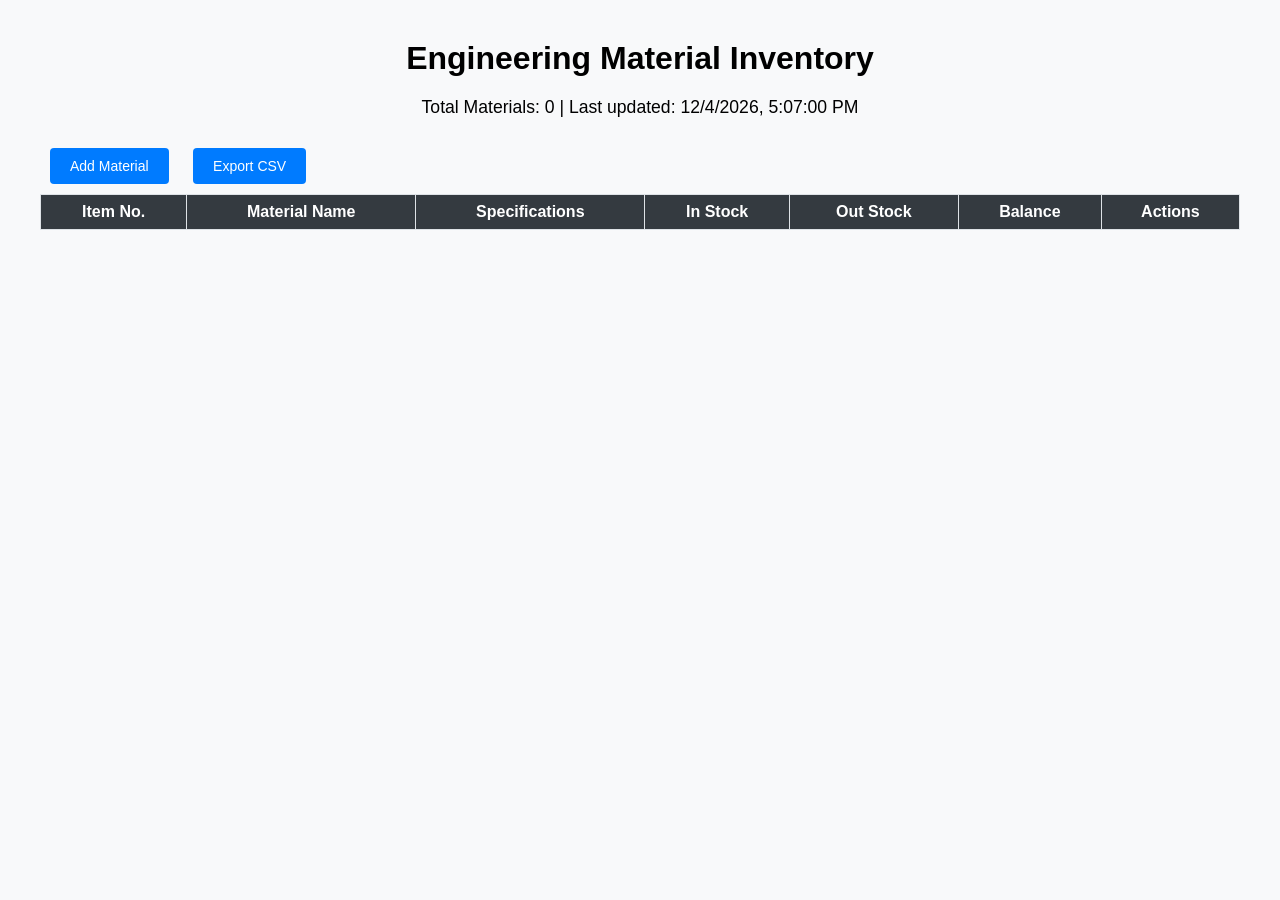
<file: material_inventory.html>
<!DOCTYPE html>
<html lang="en">
<head>
    <meta charset="UTF-8">
    <title>Engineering Material Inventory</title>
    <style>
        body {
            font-family: Arial, sans-serif;
            margin: 40px;
            background-color: #f8f9fa;
        }

        h1 {
            text-align: center;
            margin-bottom: 20px;
        }

        .summary {
            text-align: center;
            margin-bottom: 20px;
            font-size: 1.1em;
        }

        button {
            margin: 10px;
            padding: 10px 20px;
            font-size: 14px;
            background-color: #007bff;
            color: white;
            border: none;
            border-radius: 4px;
            cursor: pointer;
        }

        button:hover {
            background-color: #0056b3;
        }

        table {
            width: 100%;
            border-collapse: collapse;
            background-color: white;
        }

        th, td {
            border: 1px solid #dee2e6;
            padding: 8px;
            text-align: center;
        }

        th {
            background-color: #343a40;
            color: white;
        }

        .modal {
            display: none;
            position: fixed;
            top: 0;
            left: 0;
            width: 100%;
            height: 100%;
            background: rgba(0, 0, 0, 0.6);
            justify-content: center;
            align-items: center;
        }

        .modal-content {
            background: white;
            padding: 20px;
            border-radius: 8px;
            width: 400px;
        }

        .modal-content input, .modal-content button {
            margin: 10px 0;
            width: 100%;
            padding: 8px;
        }

        .modal-content label {
            display: block;
            margin-top: 10px;
        }
    </style>
</head>
<body>
    <h1>Engineering Material Inventory</h1>

    <div class="summary">
        <span id="totalItems">Total Materials: 0</span> |
        <span id="lastUpdated">Last updated: Never</span>
    </div>

    <button id="addMaterialBtn">Add Material</button>
    <button id="exportBtn">Export CSV</button>

    <table id="materialsTable">
        <thead>
            <tr>
                <th>Item No.</th>
                <th>Material Name</th>
                <th>Specifications</th>
                <th>In Stock</th>
                <th>Out Stock</th>
                <th>Balance</th>
                <th>Actions</th>
            </tr>
        </thead>
        <tbody></tbody>
    </table>

    <div class="modal" id="materialModal">
        <div class="modal-content">
            <form id="materialForm">
                <input type="hidden" id="editItemId">
                <label>Item Number:</label>
                <input type="number" id="itemNumber" required>
                <label>Material Name:</label>
                <input type="text" id="materialName" required>
                <label>Specifications:</label>
                <input type="text" id="specifications" required>
                <label>In Stock:</label>
                <input type="number" id="inStock" required>
                <label>Out Stock:</label>
                <input type="number" id="outStock" required>
                <button type="submit">Save</button>
                <button type="button" onclick="closeModal()">Cancel</button>
            </form>
        </div>
    </div>

    <script>
        let materials = JSON.parse(localStorage.getItem('engineeringMaterials')) || [];
        let nextItemNumber = materials.length ? Math.max(...materials.map(m => m.itemNumber)) + 1 : 1;

        document.addEventListener('DOMContentLoaded', () => {
            const tableBody = document.querySelector('#materialsTable tbody');
            const modal = document.getElementById('materialModal');
            const materialForm = document.getElementById('materialForm');

            function openModal(editData = null) {
                modal.style.display = 'flex';
                if (editData) {
                    document.getElementById('editItemId').value = editData.id;
                    document.getElementById('itemNumber').value = editData.itemNumber;
                    document.getElementById('materialName').value = editData.name;
                    document.getElementById('specifications').value = editData.specifications;
                    document.getElementById('inStock').value = editData.inStock;
                    document.getElementById('outStock').value = editData.outStock;
                } else {
                    materialForm.reset();
                    document.getElementById('editItemId').value = '';
                    document.getElementById('itemNumber').value = nextItemNumber;
                }
            }

            window.closeModal = () => {
                modal.style.display = 'none';
            };

            function renderTable() {
                tableBody.innerHTML = '';
                materials.forEach(material => {
                    const row = document.createElement('tr');
                    row.innerHTML = `
                        <td>${material.itemNumber}</td>
                        <td>${material.name}</td>
                        <td>${material.specifications}</td>
                        <td>${material.inStock}</td>
                        <td>${material.outStock}</td>
                        <td>${material.inStock - material.outStock}</td>
                        <td>
                            <button onclick='editMaterial("${material.id}")'>Edit</button>
                            <button onclick='deleteMaterial("${material.id}")'>Delete</button>
                        </td>
                    `;
                    tableBody.appendChild(row);
                });
            }

            window.editMaterial = (id) => {
                const material = materials.find(m => m.id === id);
                if (material) {
                    openModal(material);
                }
            };

            window.deleteMaterial = (id) => {
                if (confirm('Are you sure you want to delete this material?')) {
                    materials = materials.filter(m => m.id !== id);
                    localStorage.setItem('engineeringMaterials', JSON.stringify(materials));
                    renderTable();
                    updateSummary();
                }
            };

            document.getElementById('addMaterialBtn').addEventListener('click', () => openModal());
            document.getElementById('exportBtn').addEventListener('click', exportToCSV);

            function exportToCSV() {
                const headers = ['Item Number', 'Material Name', 'Specifications', 'In Stock', 'Out Stock', 'Balance'];
                const rows = [headers];

                materials.forEach(material => {
                    const row = [
                        material.itemNumber,
                        material.name,
                        material.specifications,
                        material.inStock,
                        material.outStock,
                        material.inStock - material.outStock
                    ];
                    rows.push(row);
                });

                const csvContent = rows.map(e => e.join(',')).join('\n');
                const blob = new Blob([csvContent], { type: 'text/csv;charset=utf-8;' });
                const link = document.createElement('a');
                link.href = URL.createObjectURL(blob);
                link.download = 'materials.csv';
                link.click();
            }

            function updateSummary() {
                const totalItems = materials.length;
                const lastUpdated = new Date().toLocaleString();
                document.getElementById('totalItems').textContent = `Total Materials: ${totalItems}`;
                document.getElementById('lastUpdated').textContent = `Last updated: ${lastUpdated}`;
            }

            materialForm.addEventListener('submit', (event) => {
                event.preventDefault();

                const itemNumber = document.getElementById('itemNumber').value;
                const name = document.getElementById('materialName').value;
                const specifications = document.getElementById('specifications').value;
                const inStock = parseInt(document.getElementById('inStock').value);
                const outStock = parseInt(document.getElementById('outStock').value);
                const editItemId = document.getElementById('editItemId').value;

                if (editItemId) {
                    const index = materials.findIndex(m => m.id === editItemId);
                    materials[index] = {
                        id: editItemId,
                        itemNumber: parseInt(itemNumber),
                        name,
                        specifications,
                        inStock,
                        outStock
                    };
                } else {
                    materials.push({
                        id: Date.now().toString(),
                        itemNumber: parseInt(itemNumber),
                        name,
                        specifications,
                        inStock,
                        outStock
                    });
                    nextItemNumber++;
                }

                localStorage.setItem('engineeringMaterials', JSON.stringify(materials));
                renderTable();
                closeModal();
                updateSummary();
            });

            renderTable();
            updateSummary();
        });
    </script>
</body>
</html>
</file>
